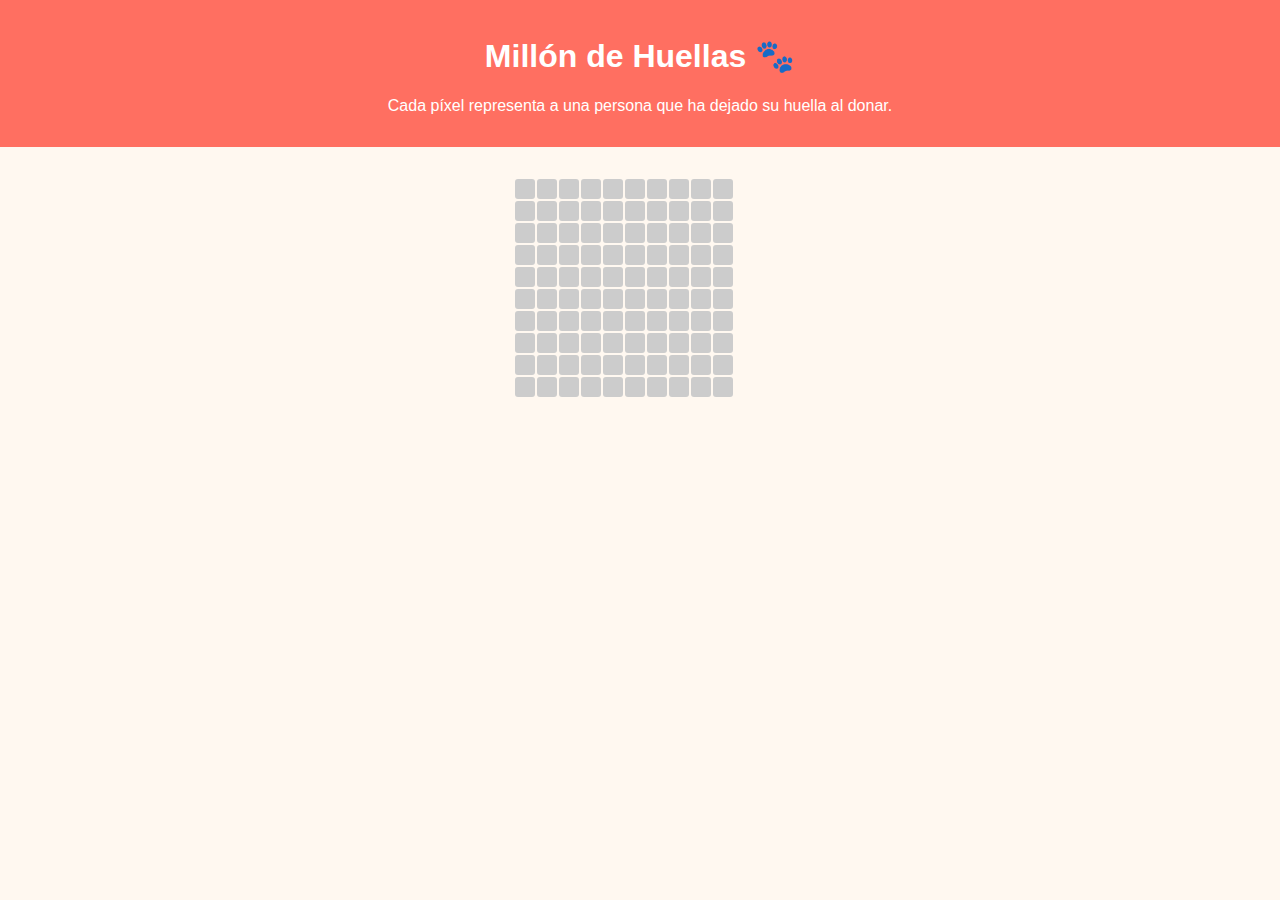
<file: index.html>
<!DOCTYPE html>
<html lang="es"><head><meta charset="UTF-8"><title>Millón de Huellas</title>
<style>
body { font-family: Arial, sans-serif; background: #fff8f0; margin: 0; padding: 0; }
header { background: #ff6f61; color: white; padding: 1rem; text-align: center; }
#pixel-grid { display: grid; grid-template-columns: repeat(10, 20px); gap: 2px; max-width: 250px; margin: 2rem auto; }
.pixel { width: 20px; height: 20px; background-color: #ccc; border-radius: 3px; cursor: pointer; }
.pixel:hover { opacity: 0.7; }
</style></head><body>
<header>
  <h1>Millón de Huellas 🐾</h1>
  <p>Cada píxel representa a una persona que ha dejado su huella al donar.</p>
</header>
<div id="pixel-grid"></div>

<!-- Modal para seleccionar píxel -->
<div id="pixel-modal" style="display:none; position:fixed; top:0;left:0;width:100%;height:100%;background:#00000088;z-index:10;justify-content:center;align-items:center;">
  <div style="background:white;padding:20px;border-radius:10px;text-align:center;max-width:400px;">
    <h3>Reserva tu píxel 🐾</h3>
    <form id="buy-form">
      <input type="email" id="email" placeholder="Tu correo" required style="width:90%;padding:8px;margin-bottom:10px;"><br>
      <input type="text" id="mensaje" placeholder="Tu mensaje" required style="width:90%;padding:8px;margin-bottom:10px;"><br>
      <select id="metodo" required style="width:90%;padding:8px;margin-bottom:10px;">
        <option value="">Selecciona método de pago</option>
        <option value="airtm">Airtm</option>
        <option value="binance">Binance</option>
        <option value="tarjeta">Tarjeta de Crédito</option>
      </select><br>
      <button type="submit" style="padding:10px 20px;">Donar píxel</button>
      <p id="status"></p>
    </form>
    <button onclick="cerrarModal()" style="margin-top:10px;">Cancelar</button>
  </div>
</div>

<script src="script.js"></script>
<script>
function abrirFormulario() {
  document.getElementById('pixel-modal').style.display = 'flex';
}
function cerrarModal() {
  document.getElementById('pixel-modal').style.display = 'none';
}
document.getElementById("buy-form")?.addEventListener("submit", function(e){
  e.preventDefault();
  document.getElementById("status").innerText = "Procesando... espera confirmación manual.";
  setTimeout(() => {
    document.getElementById("status").innerText = "¡Gracias! Nos pondremos en contacto por email.";
  }, 2000);
});
</script>
</body></html>
</file>
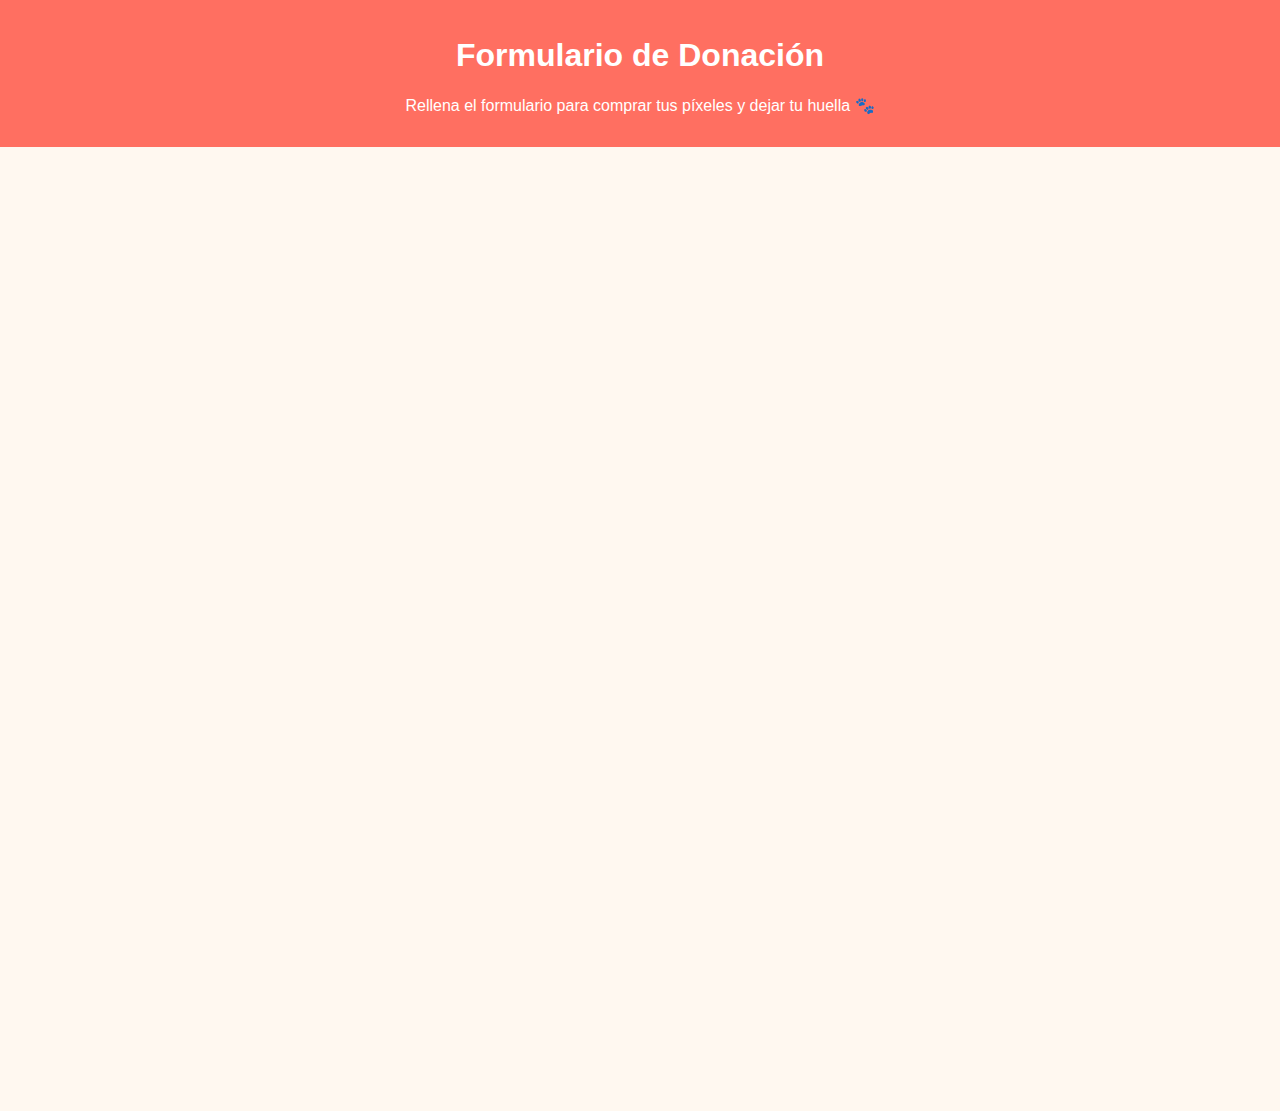
<file: donar.html>
<!DOCTYPE html>
<html lang="es">
<head>
  <meta charset="UTF-8">
  <title>Donar - Millón de Huellas</title>
  <style>
    body {
      font-family: Arial, sans-serif;
      background: #fff8f0;
      margin: 0;
      padding: 0;
    }
    header {
      background: #ff6f61;
      color: white;
      padding: 1rem;
      text-align: center;
    }
    iframe {
      display: block;
      margin: 2rem auto;
      border: none;
      width: 95%;
      height: 100vh;
      max-width: 800px;
    }
  </style>
</head>
<body>
  <header>
    <h1>Formulario de Donación</h1>
    <p>Rellena el formulario para comprar tus píxeles y dejar tu huella 🐾</p>
  </header>

  <iframe src="https://docs.google.com/forms/d/e/1FAIpQLSdNsFaS88azYxKMneXh3MdrKQ2sCkR5XzxDh6mcXz9Z8VEK3g/viewform?embedded=true" frameborder="0" allowfullscreen>Loading…</iframe>
</body>
</html>
</file>
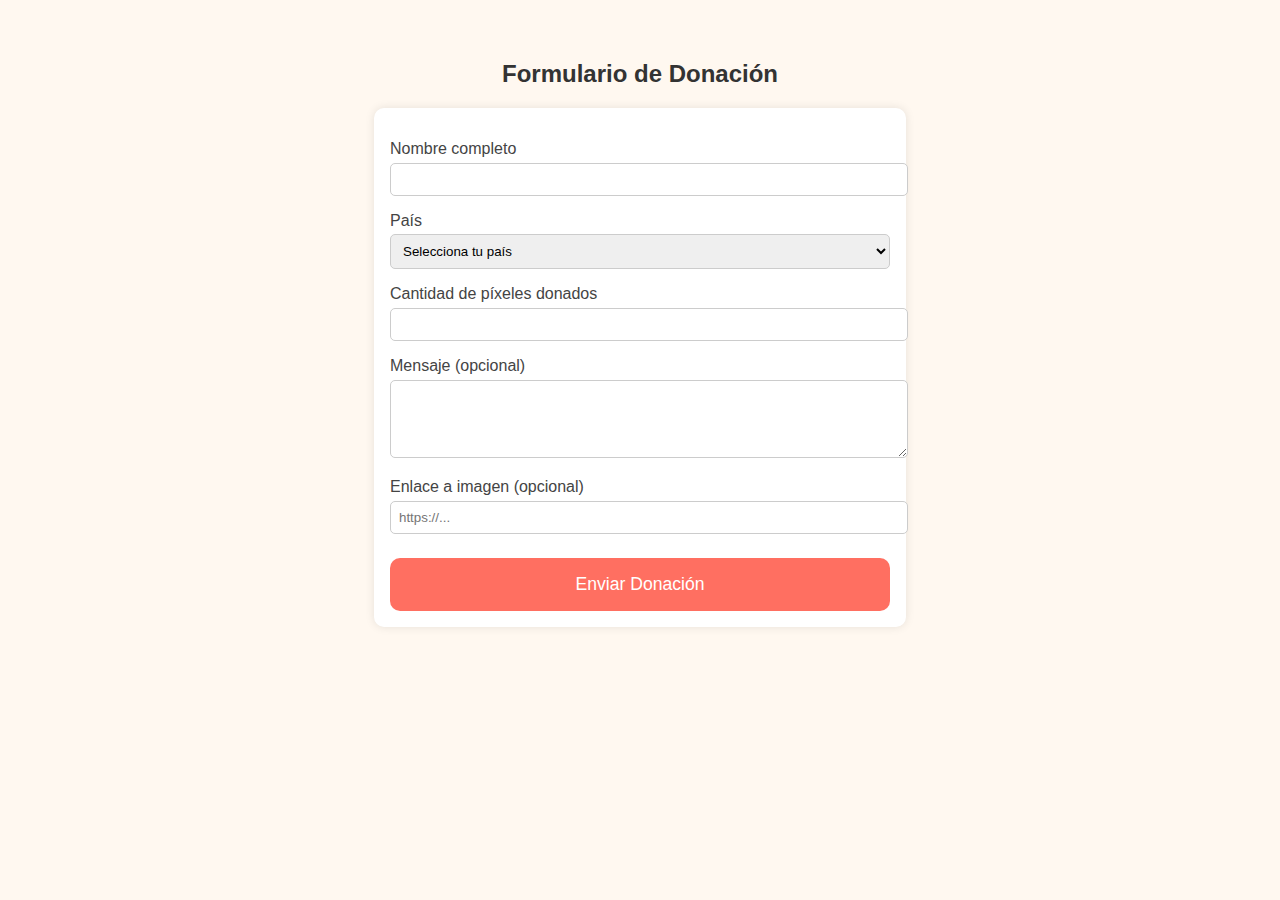
<file: formulario.html>
<!DOCTYPE html>
<html lang="es">
<head>
  <meta charset="UTF-8">
  <title>Donar - Millón de Huellas</title>
  <style>
    body {
      font-family: Arial, sans-serif;
      background: #fff8f0;
      padding: 2rem;
    }
    h2 {
      text-align: center;
      color: #333;
    }
    form {
      max-width: 500px;
      margin: 0 auto;
      padding: 1rem;
      background: #fff;
      border-radius: 10px;
      box-shadow: 0 0 10px rgba(0,0,0,0.1);
    }
    label {
      display: block;
      margin-top: 1rem;
      color: #444;
    }
    input, select, textarea {
      width: 100%;
      padding: 0.5rem;
      border-radius: 5px;
      border: 1px solid #ccc;
      margin-top: 0.3rem;
    }
    button {
      margin-top: 1.5rem;
      padding: 1rem;
      width: 100%;
      background: #ff6f61;
      color: white;
      border: none;
      border-radius: 10px;
      font-size: 1.1rem;
      cursor: pointer;
    }
  </style>
</head>
<body>
  <h2>Formulario de Donación</h2>
  <form method="POST" action="https://docs.google.com/forms/d/e/1FAIpQLSdfA_FORM_ID/formResponse">
    <label for="nombre">Nombre completo</label>
    <input type="text" id="nombre" name="entry.1234567890" required>

    <label for="pais">País</label>
    <select id="pais" name="entry.2345678901" required>
      <option value="">Selecciona tu país</option>
      <option value="Colombia">🇨🇴 Colombia</option>
      <option value="México">🇲🇽 México</option>
      <option value="Estados Unidos">🇺🇸 Estados Unidos</option>
      <option value="España">🇪🇸 España</option>
      <option value="Argentina">🇦🇷 Argentina</option>
      <option value="Otro">🌍 Otro</option>
    </select>

    <label for="cantidad">Cantidad de píxeles donados</label>
    <input type="number" id="cantidad" name="entry.3456789012" required>

    <label for="mensaje">Mensaje (opcional)</label>
    <textarea id="mensaje" name="entry.4567890123" rows="4"></textarea>

    <label for="imagen">Enlace a imagen (opcional)</label>
    <input type="url" id="imagen" name="entry.5678901234" placeholder="https://...">

    <button type="submit">Enviar Donación</button>
  </form>
</body>
</html>
</file>
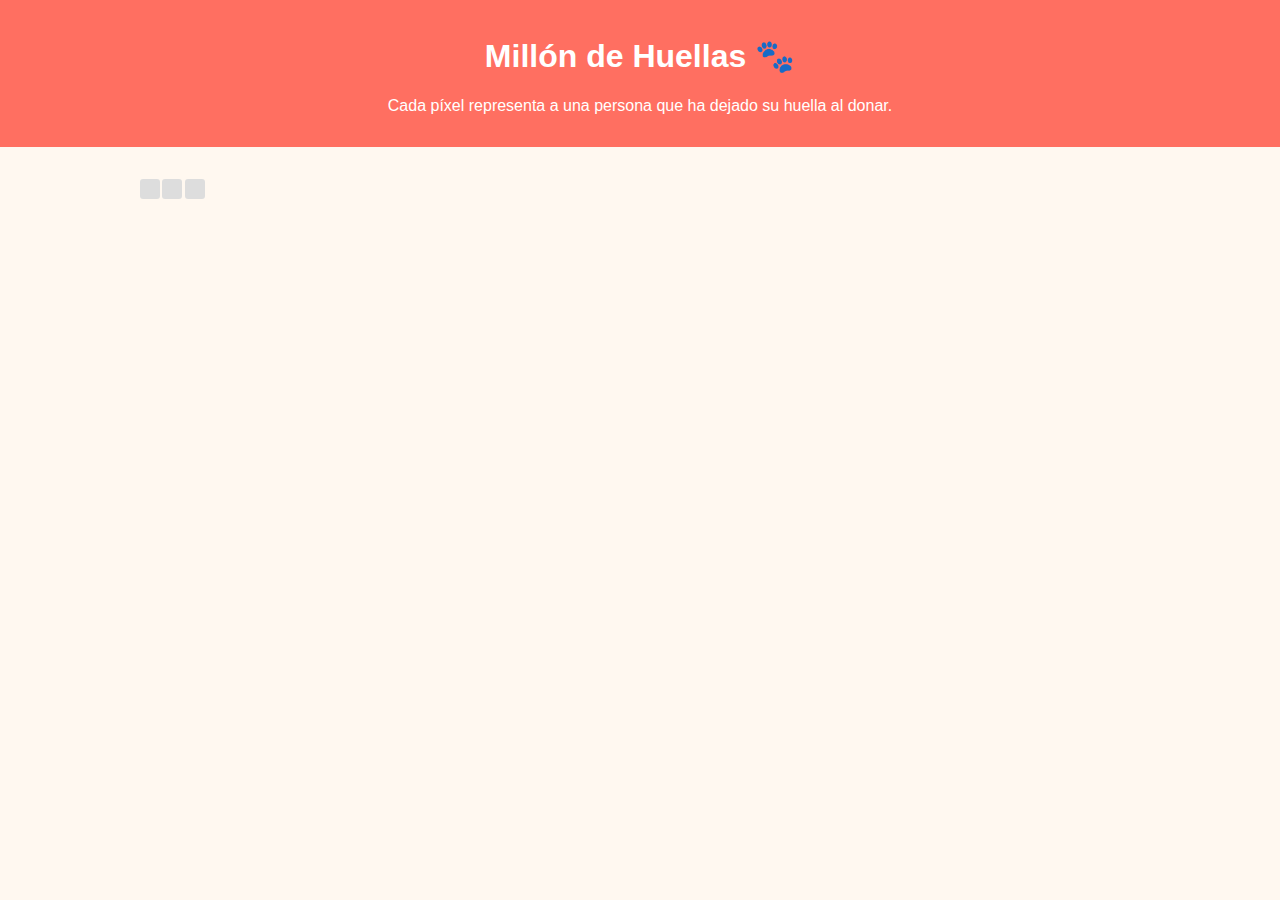
<file: index[1].html>
<!DOCTYPE html>
<html lang="es">
<head>
  <meta charset="UTF-8">
  <title>Millón de Huellas</title>
  <style>
    body {
      font-family: Arial, sans-serif;
      background: #fff8f0;
      margin: 0;
      padding: 0;
    }
    header {
      background: #ff6f61;
      color: white;
      padding: 1rem;
      text-align: center;
    }
    #pixel-grid {
      display: grid;
      grid-template-columns: repeat(auto-fill, minmax(20px, 1fr));
      gap: 2px;
      max-width: 1000px;
      margin: 2rem auto;
    }
    .pixel {
      width: 20px;
      height: 20px;
      background-color: #ddd;
      border-radius: 3px;
      cursor: pointer;
    }
    .pixel:hover {
      opacity: 0.8;
    }
  </style>
</head>
<body>
  <header>
    <h1>Millón de Huellas 🐾</h1>
    <p>Cada píxel representa a una persona que ha dejado su huella al donar.</p>
  </header>

  <div id="pixel-grid"></div>

  <script src="script.js"></script>
</body>
</html>
</file>
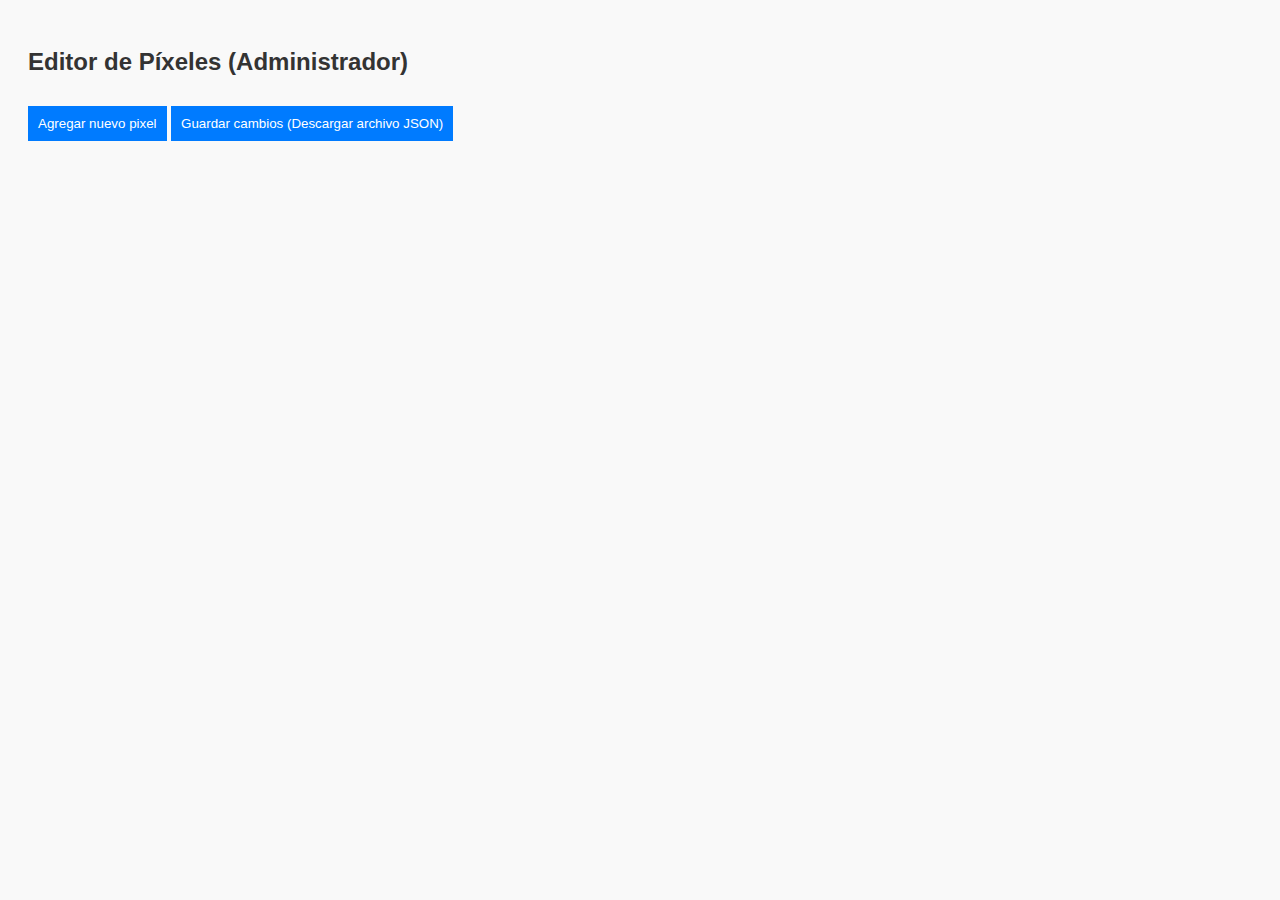
<file: nuevodata.html>
<!DOCTYPE html>
<html lang="es">
<head>
  <meta charset="UTF-8">
  <title>Panel de Administración - Editor de Píxeles</title>
  <style>
    body { font-family: Arial, sans-serif; padding: 20px; background: #f9f9f9; }
    h2 { color: #333; }
    .pixel { background: #fff; border: 1px solid #ccc; padding: 10px; margin-bottom: 10px; }
    input[type="text"] { width: 100%; padding: 5px; margin: 5px 0; }
    img.preview { max-width: 100px; max-height: 100px; display: block; margin-bottom: 5px; }
    button { padding: 10px; margin-top: 10px; background: #007BFF; color: white; border: none; cursor: pointer; }
    button:hover { background: #0056b3; }
  </style>
</head>
<body>

<h2>Editor de Píxeles (Administrador)</h2>
<div id="pixelContainer"></div>
<button onclick="addPixel()">Agregar nuevo pixel</button>
<button onclick="downloadJSON()">Guardar cambios (Descargar archivo JSON)</button>

<script>
let pixels = [];

function addPixel() {
  pixels.push({ image: "", link: "" });
  renderPixels();
}

function updatePixel(index, field, value) {
  pixels[index][field] = value;
}

function renderPixels() {
  const container = document.getElementById("pixelContainer");
  container.innerHTML = "";
  pixels.forEach((pixel, index) => {
    const div = document.createElement("div");
    div.className = "pixel";
    div.innerHTML = \`
      <img class="preview" src="\${pixel.image}" alt="Preview">
      <input type="text" placeholder="URL de imagen" value="\${pixel.image}" onchange="updatePixel(\${index}, 'image', this.value)">
      <input type="text" placeholder="Link al hacer clic" value="\${pixel.link}" onchange="updatePixel(\${index}, 'link', this.value)">
    \`;
    container.appendChild(div);
  });
}

function downloadJSON() {
  const blob = new Blob([JSON.stringify(pixels, null, 2)], { type: "application/json" });
  const a = document.createElement("a");
  a.href = URL.createObjectURL(blob);
  a.download = "pixeles.json";
  a.click();
}

renderPixels();
</script>

</body>
</html>
</file>
